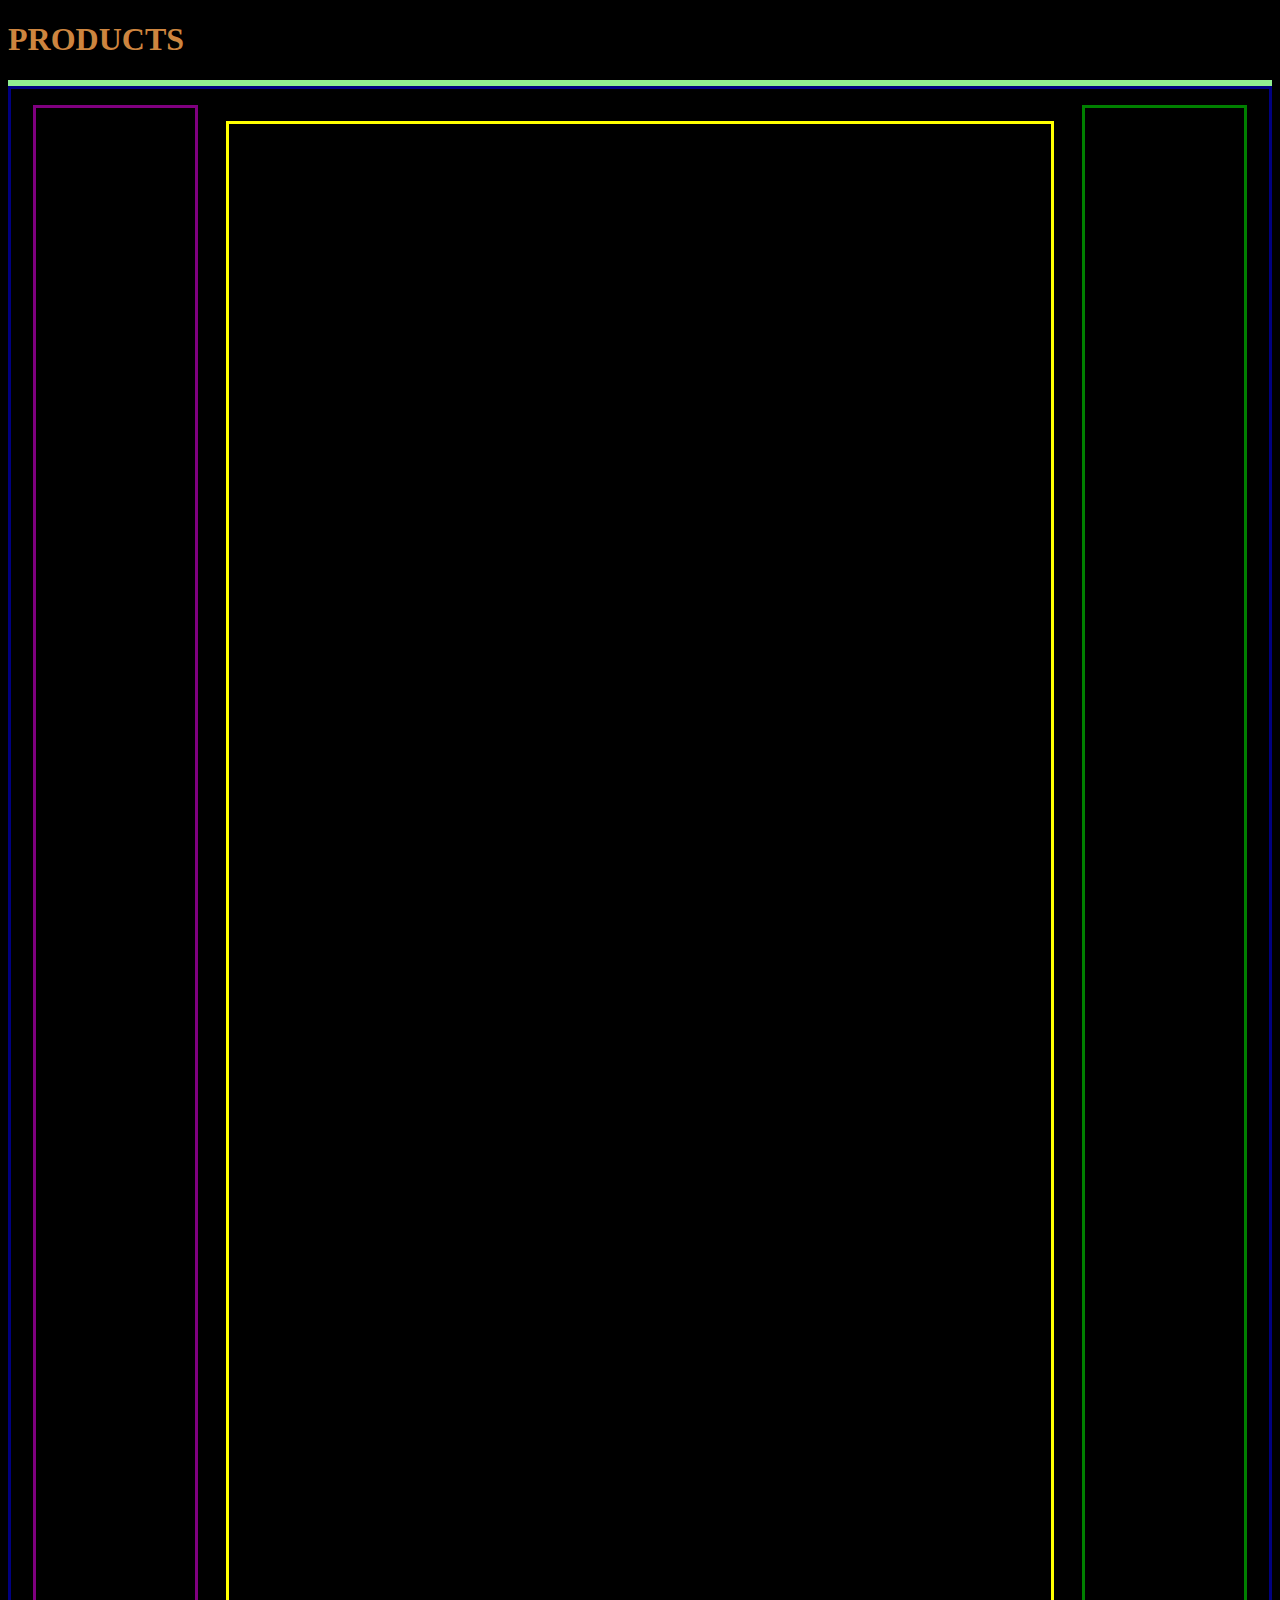
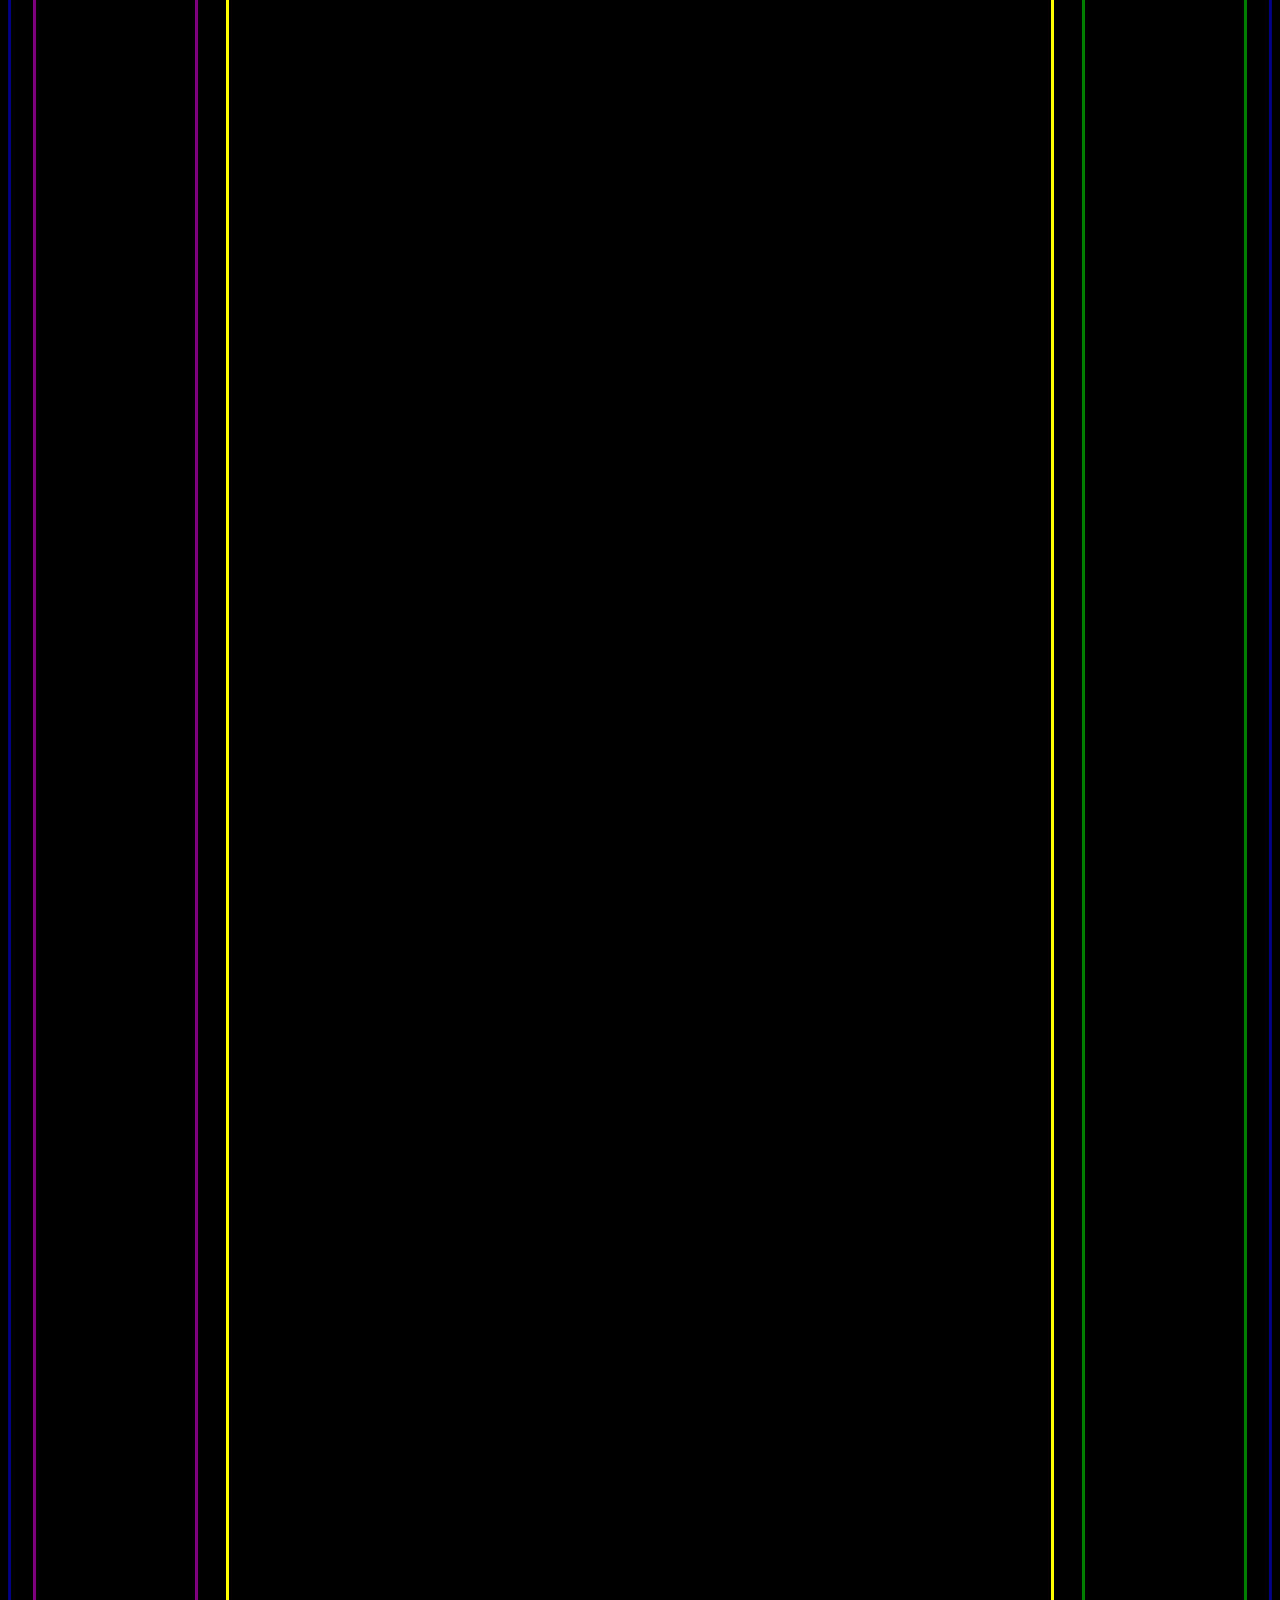
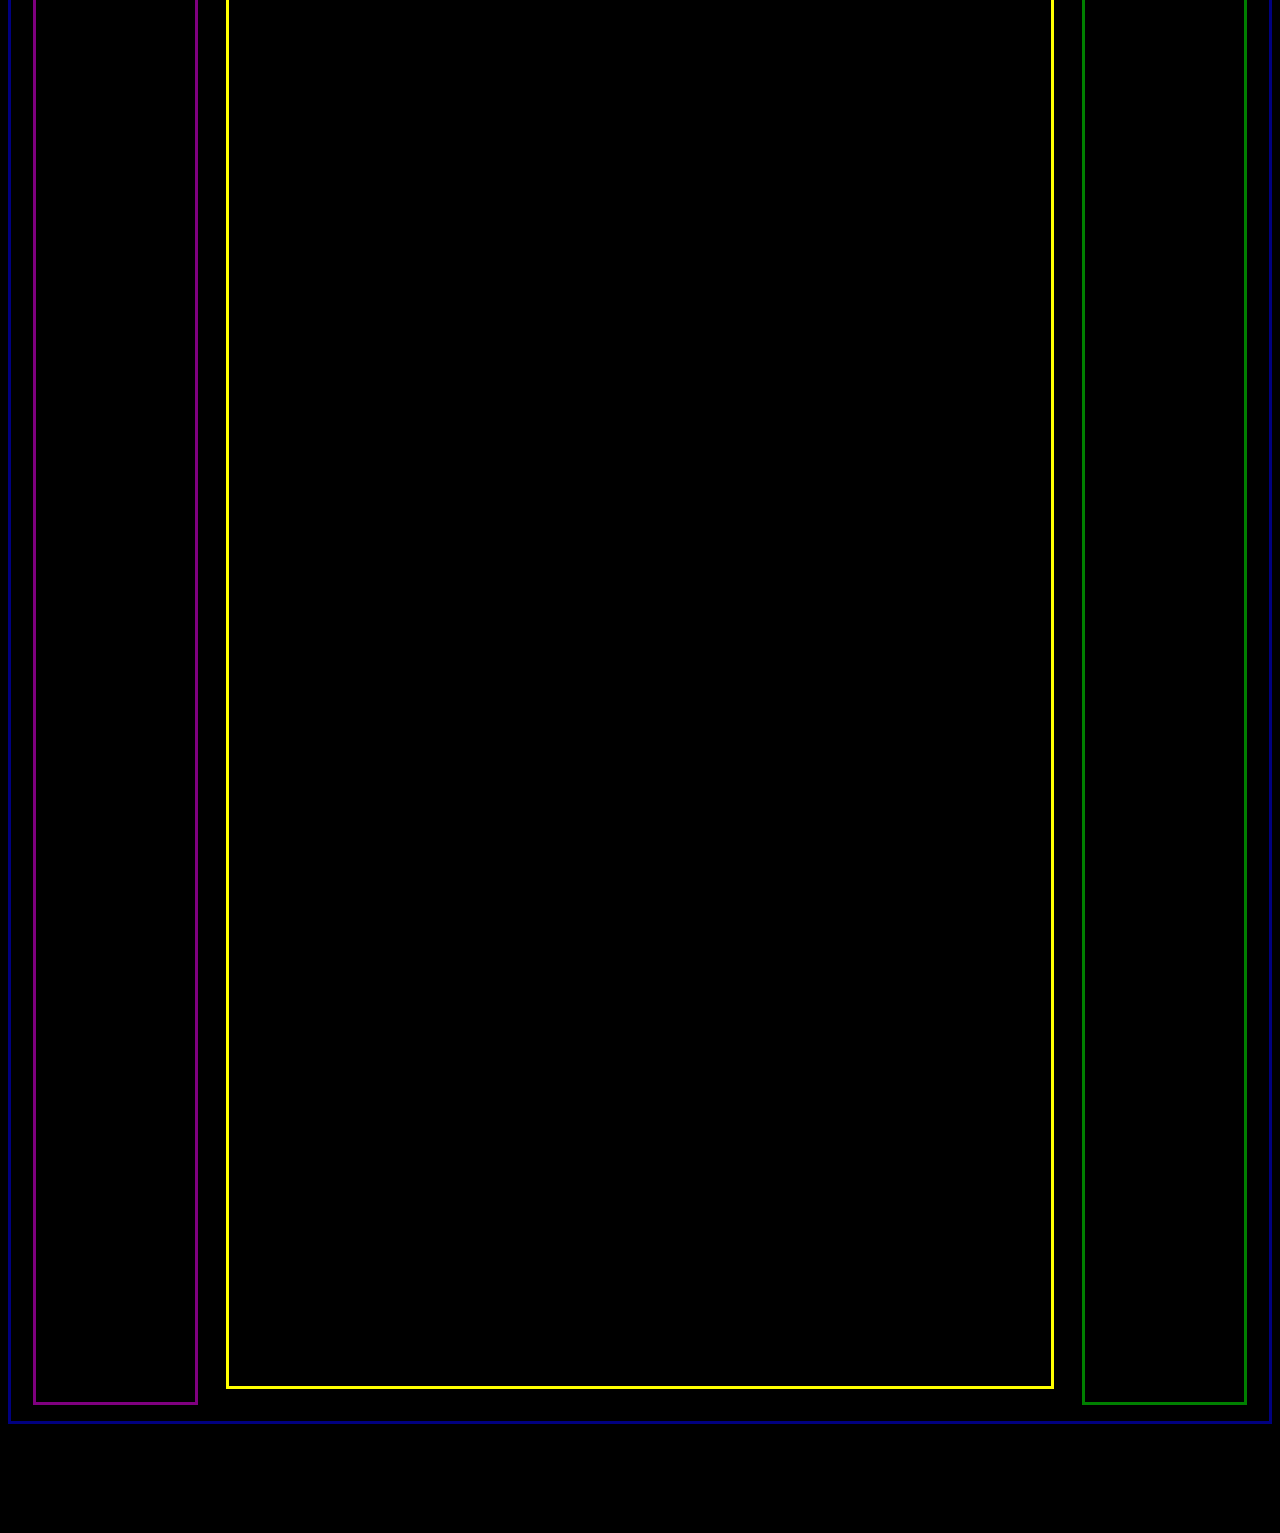
<file: products.html>
<!DOCTYPE html>
<html>
  <head>
    <meta charset="utf-8" />
    <meta http-equiv="X-UA-Compatible" content="IE=edge" />
    <title></title>
    <meta name="description" content="" />
    <meta name="viewport" content="width=device-width, initial-scale=1" />
    <link rel="stylesheet" href="style.css" />
  </head>
  <body>

    <h1 class="scroll">PRODUCTS</h1>
    <div class="navbar"></div>
    <div class="superContainer">
      <div class="scLeft"></div>
      <div class="scPrimary"></div>
      <div class="scRight"></div>
    </div>

    <div class="footer"></div>

    <script src="app.js" async defer></script>
  </body>
</html>
</file>
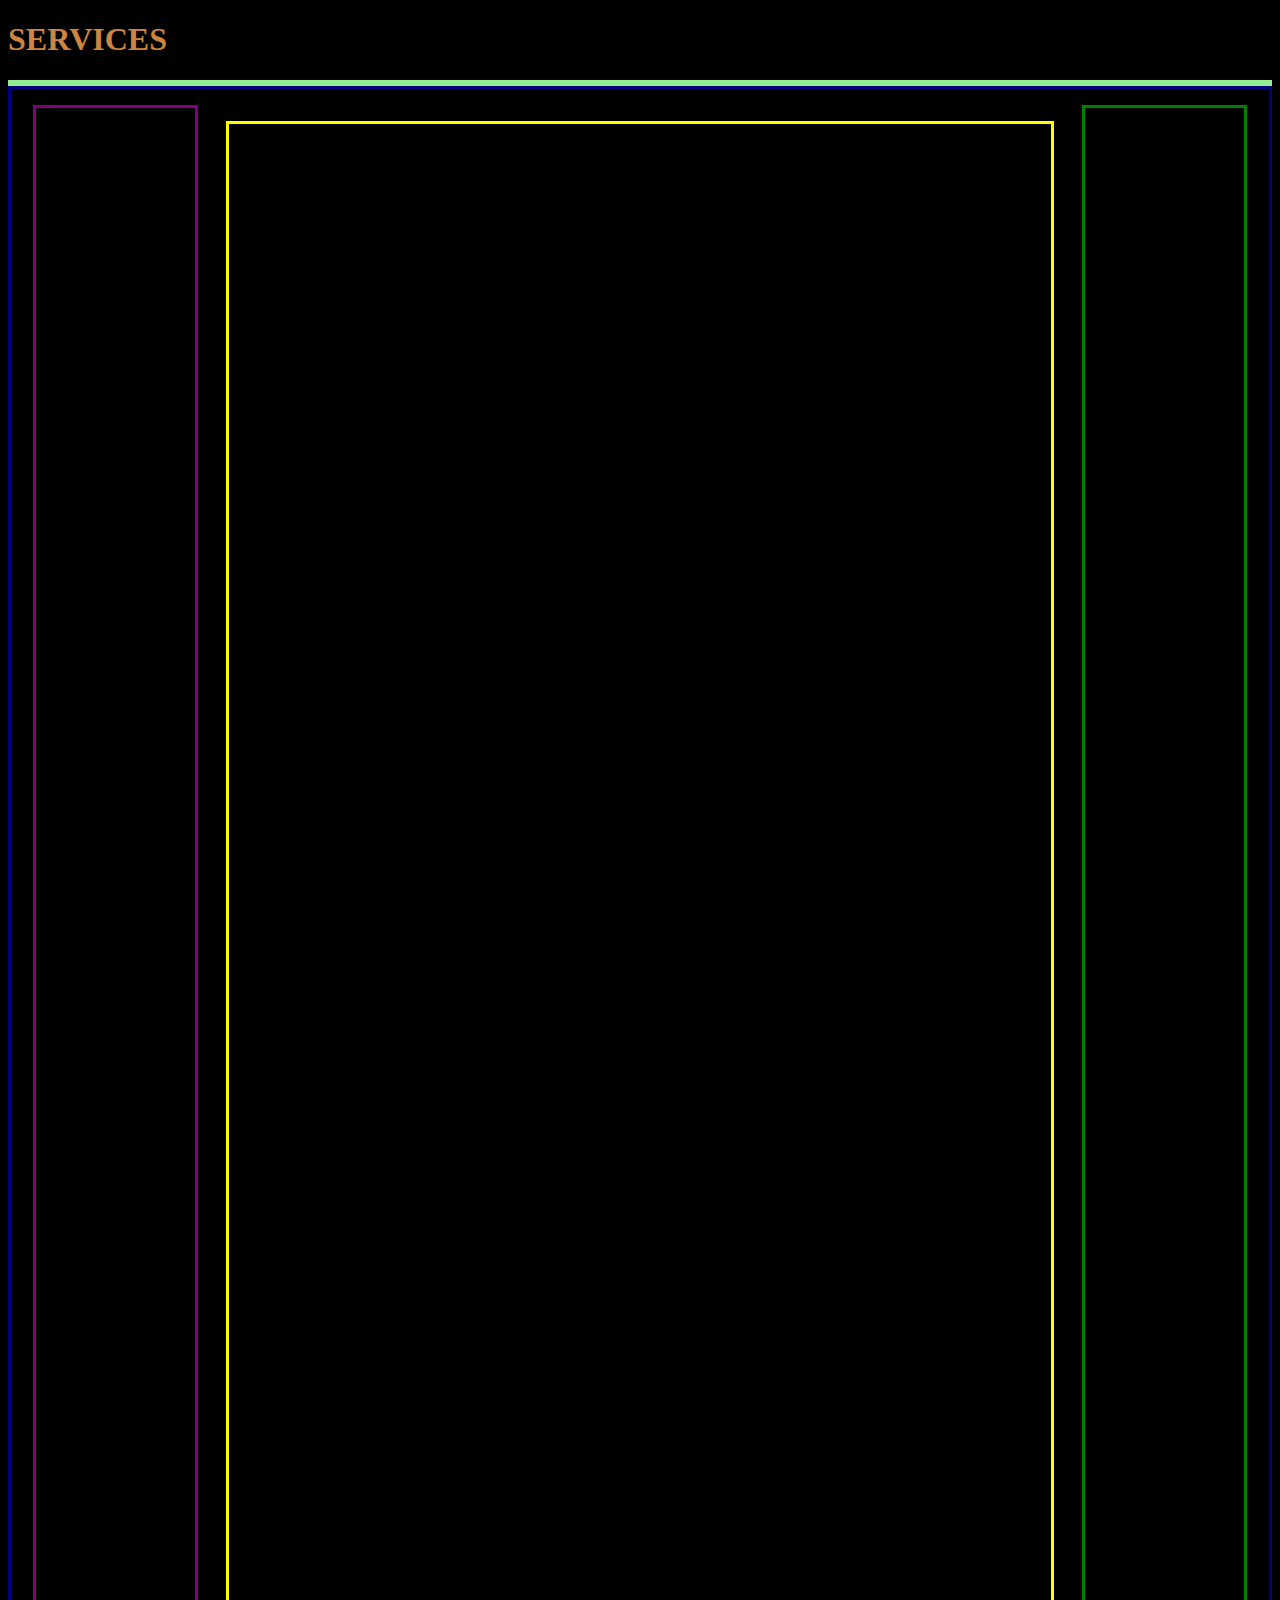
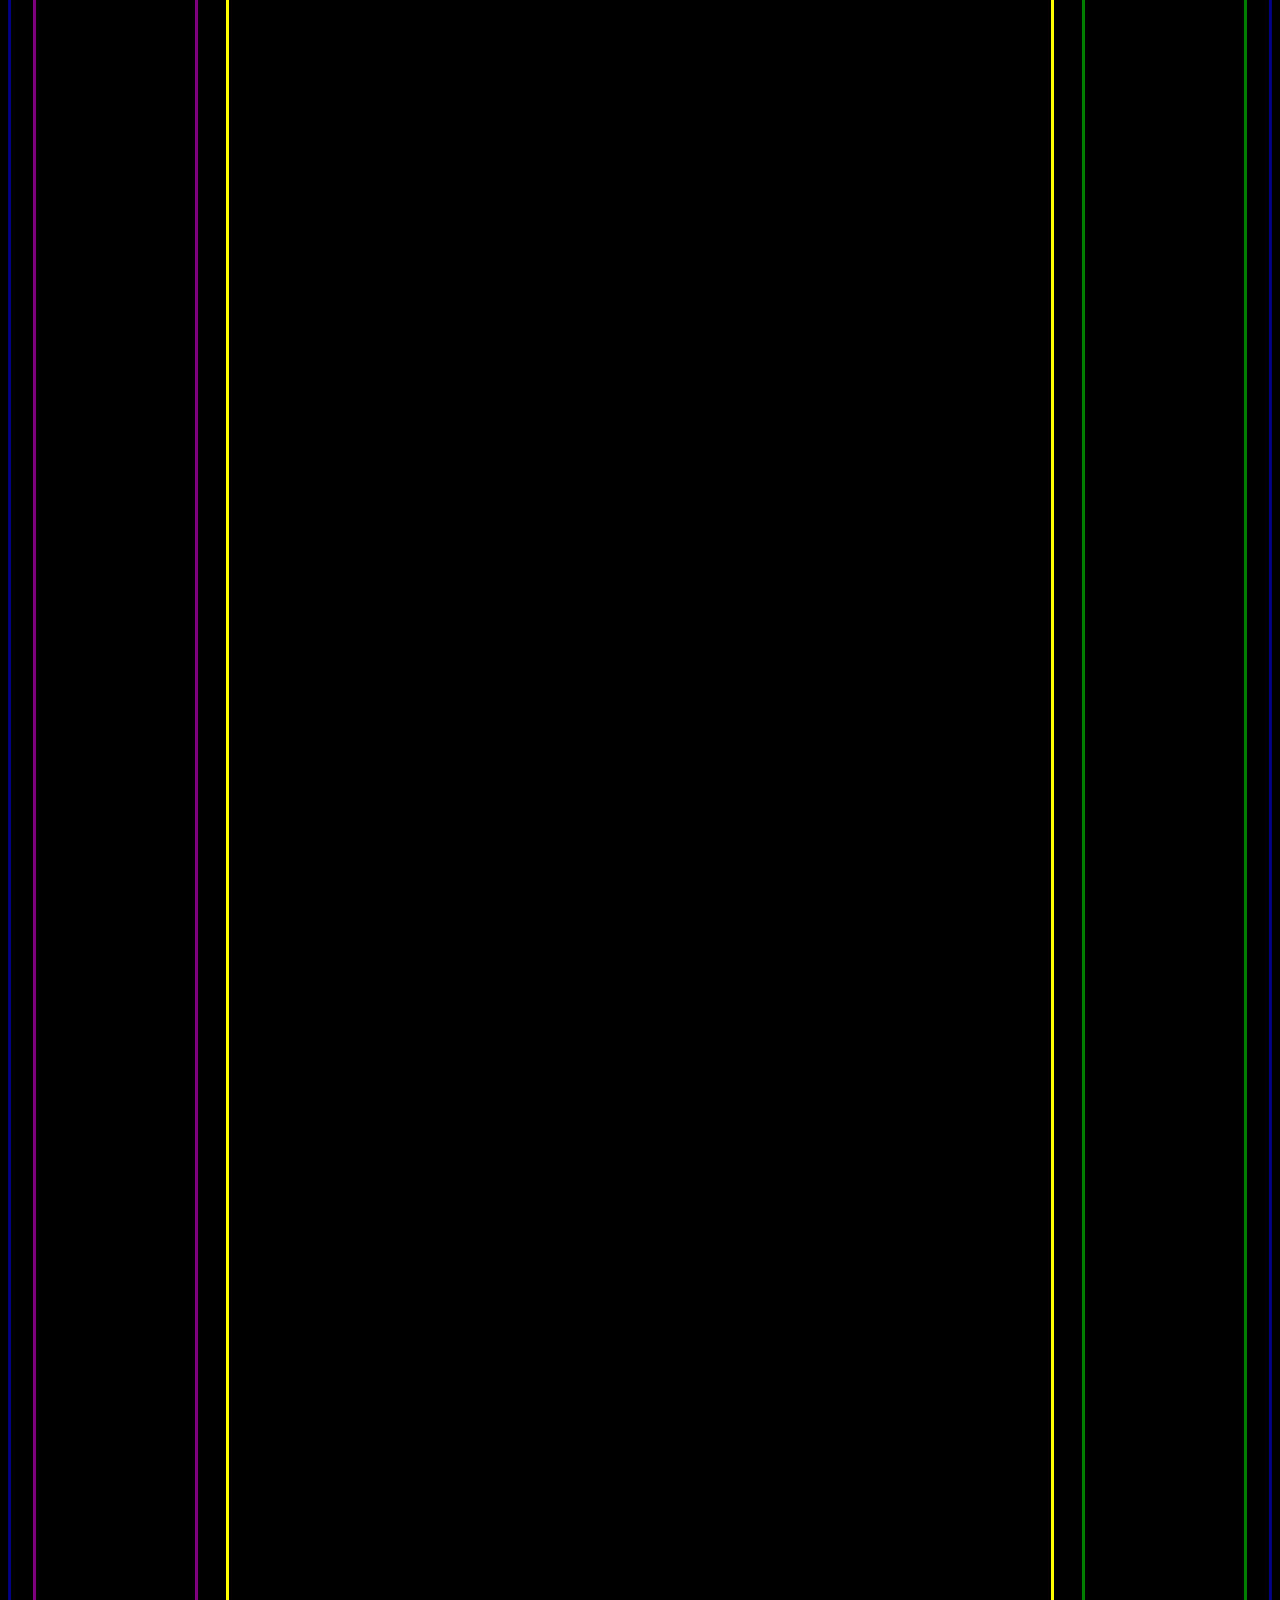
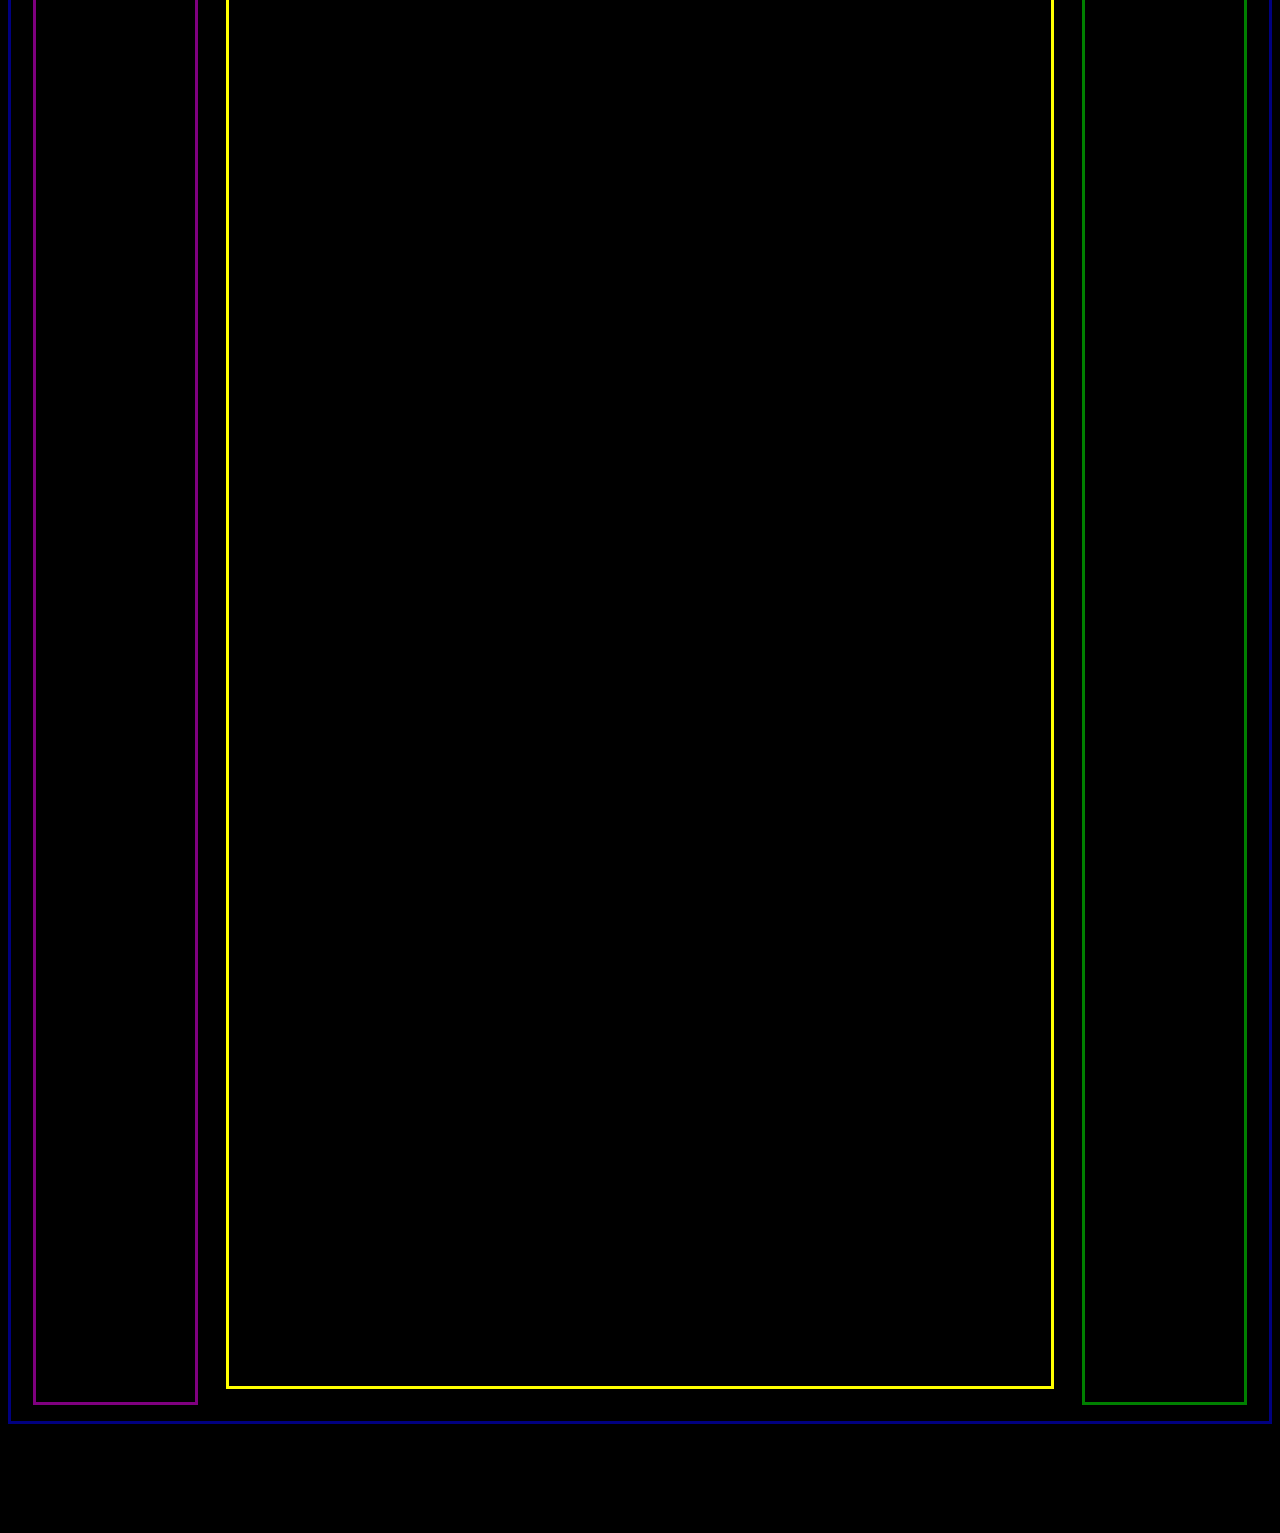
<file: services.html>
<!DOCTYPE html>
<!--[if lt IE 7]>      <html class="no-js lt-ie9 lt-ie8 lt-ie7"> <![endif]-->
<!--[if IE 7]>         <html class="no-js lt-ie9 lt-ie8"> <![endif]-->
<!--[if IE 8]>         <html class="no-js lt-ie9"> <![endif]-->
<!--[if gt IE 8]>      <html class="no-js"> <!--<![endif]-->
<html>
  <head>
    <meta charset="utf-8" />
    <meta http-equiv="X-UA-Compatible" content="IE=edge" />
    <title></title>
    <meta name="description" content="" />
    <meta name="viewport" content="width=device-width, initial-scale=1" />
    <link rel="stylesheet" href="style.css" />
  </head>
  <body>
    <h1 class="scroll">SERVICES</h1>
    <div class="navbar"></div>
    <div class="superContainer">
      <div class="scLeft"></div>
      <div class="scPrimary"></div>
      <div class="scRight"></div>
    </div>

    <div class="footer"></div>

    <script src="app.js" async defer></script>
  </body>
</html>
</file>
<file: style.css>
@keyframes scrollMe {
    0%{
      color:red;
      transform: translateX(0%);
    }   
    50%{
      color:blue;
      transform: translateX(60%);
    }  
    100%{
      color:green;
      transform: translateX(0%);
    }  
}
@media (max-width: 1280px) {
  body {
    background-color: black;
    color: peru;
  }
  .superContainer {
    border: solid navy;
    padding: 1em;
    display: flex;
    justify-content: space-around;
    height: 500vh;
  }
  .scLeft {
    border: solid purple;
    width: 13%;
    height: auto;
  }
  .scPrimary {
    border: solid yellow;
    width: 67%;
    height: auto;
    margin: 1em;
  }
  .scRight {
    border: solid green;
    width: 13%;
    height: auto;
    display: block;
  }
  .splasher{
    width:40%;
}
.sneakyContainer{
    border:8px solid red;
}
.hiddenText{
    display:none;
    padding:2em;
    width:30%;
}
}
/* -----------------------------------Desktop */
@media (max-width: 992px) {
  body {
    background-color: black;
    color: peru;
  }
  .superContainer {
    border: solid navy;
    padding: 2em;
    display: flex;
    justify-content: space-evenly;
    height: 500vh;
  }
  .scLeft {
    border: solid purple;
    width: 50%;
    height: 25%;
  }
  .scPrimary {
    border: solid yellow;
    width: 50%;
    height: 25%;
    margin: 0;
  }
  .scRight {
    border: solid green;
    width: 33%;
    height: auto;
    display: none;
  }
  .splasher{
    width:60%;
}
.sneakyContainer{
    border:8px solid red;
    display:flex;
}
.hiddenText{
    display:block;
    padding:2em;
}
}
/* -----------------------------------IPAD */
@media (max-width: 680px) {
  body {
    background-color: black;
    color: peru;
  }
  .superContainer {
    border: solid navy;
    padding: 2em;
    display: block;
    justify-content: space-evenly;
    height: 500vh;
  }
  .scLeft {
    border: solid purple;
    height: 32vh;
    width: 100%;
  }
  .scPrimary {
    border: solid yellow;
    height: 32vh;
    margin: 0;
    width: 100%;
  }
  .scRight {
    border: solid green;
    height: 32vh;
    width: 100%;
    display: block;
  }
  .splasher{
    width:100%;
}
.sneakyContainer{
    border:8px solid red;
    display:block;
}
.hiddenText{
    display:none;
}
}
/* -----------------------------------Mobile */
.navbar {
  border: solid lightgreen;
  display: flex;
  justify-content: space-around;
  color: lightgreen;
  /* height:55px; */
}
.icon {
  width: 90px;
}

.footer {
  border: solid black;
  height: 95px;
}

.scroll{
animation: scrollMe 4s infinite;
}
.sahiti{
  background-image:url('https://images.unsplash.com/photo-1503756234508-e32369269deb?q=80&w=435&auto=format&fit=crop&ixlib=rb-4.0.3&ixid=M3wxMjA3fDB8MHxwaG90by1wYWdlfHx8fGVufDB8fHx8fA%3D%3D');
  height:65vh;
  background-size: cover;
  opacity:.3;
}

.stext{
text-align:center;
font-family:'Courier New', Courier, monospace;

}
</file>
